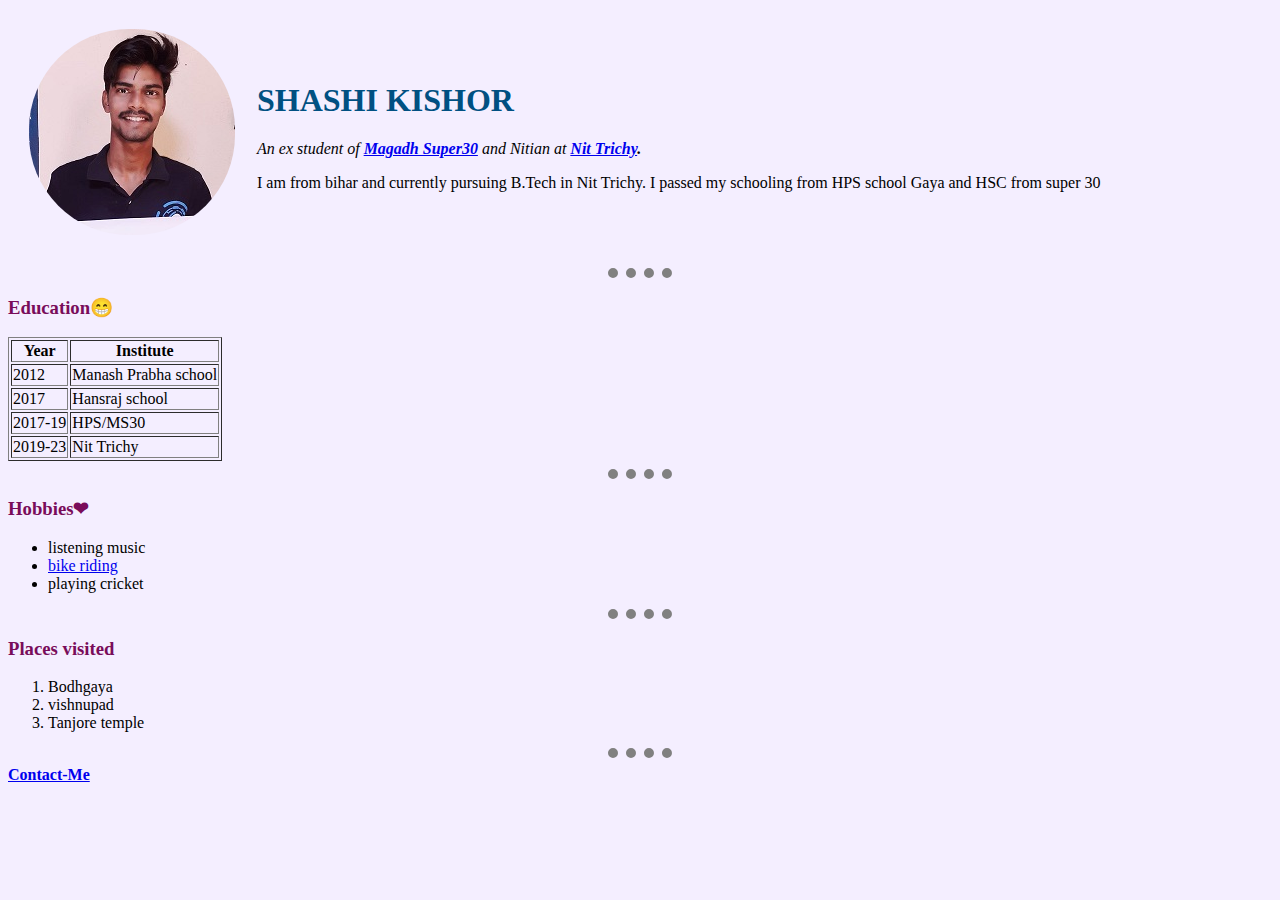
<file: index.html>
<!DOCTYPE html>
<html lang="en" dir="ltr">

<head>
  <meta charset="utf-8">
  <title>Shashi's Site</title>
  <link rel="stylesheet" href="css\style.css">
</head>

<body>
  <table cellspacing="20">
    <tr>
      <td> <img class="me" src="shashi.jpg" alt="shashi kishor pic">
      </td>
      <td>
        <h1> SHASHI KISHOR </h1>
        <p> <em>An ex student of <strong><a href="http://www.magadhsuper30.org/Home/">Magadh Super30</a></strong> and Nitian at <Strong><a href="https://www.nitt.edu/">Nit Trichy</a>.</Strong></em></p>
        <p>I am from bihar and currently pursuing B.Tech in Nit Trichy. I passed my schooling from HPS school Gaya and HSC from super 30</p>
      </td>
    </tr>
  </table>
  <hr>
  </hr>
  <h3>Education😁</h3>
  <table border="1">
    <tr>
      <th>Year</th>
      <th>Institute</th>
    </tr>
    <tr>
      <td>2012</td>
      <td>Manash Prabha school</td>
    </tr>
    <tr>
      <td>2017</td>
      <td>Hansraj school</td>
    </tr>
    <tr>
      <td>2017-19</td>
      <td>HPS/MS30</td>
    </tr>
    <tr>
      <td>2019-23</td>
      <td>Nit Trichy</td>
    </tr>
  </table>
  <hr>
</hr>
  <h3>Hobbies❤</h3>
  <ul>
    <li>listening music</li>
    <li><a
        href="https://scontent.fccu2-1.fna.fbcdn.net/v/t31.0-8/s960x960/14976868_1785915818336095_4469409382436075878_o.jpg?_nc_cat=100&_nc_sid=110474&_nc_ohc=ySTHwXq1048AX9nIBI7&_nc_ht=scontent.fccu2-1.fna&_nc_tp=7&oh=b83f8a4bbcdd185981f14304980423d5&oe=5ED49D39">bike
        riding</a></li>
    <li>playing cricket</li>
  </ul>
  <hr>
  <h3>Places visited</h3>
  <ol type="i ">
    <li>Bodhgaya</li>
    <li>vishnupad</li>
    <li>Tanjore temple</li>
  </ol>
  <hr>
  <strong><a href="contact.html">Contact-Me</a></strong>


</body>

</html>
</file>
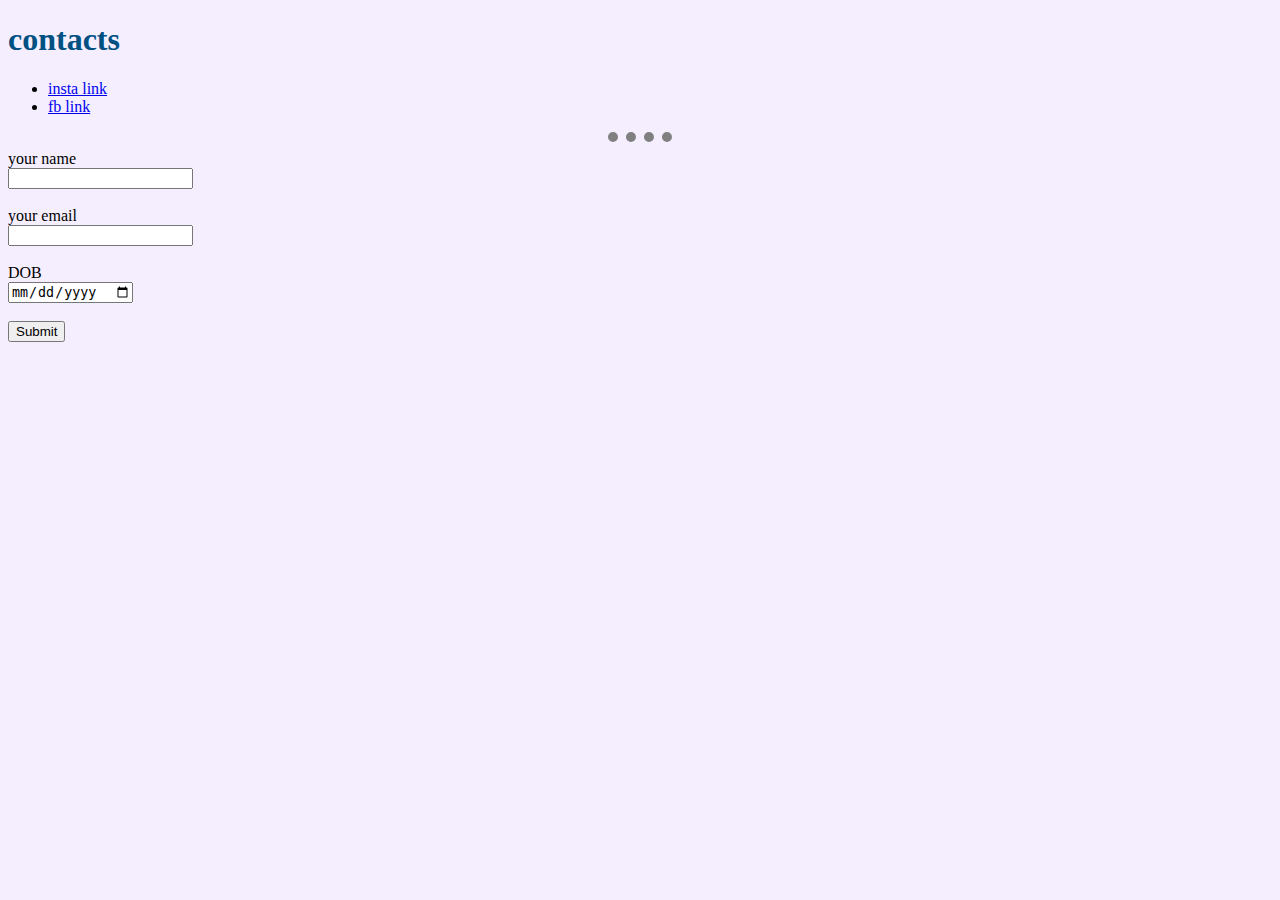
<file: contact.html>
<!DOCTYPE html>
<html lang="en" dir="ltr">
  <head>
    <meta charset="utf-8">
    <title>contact</title>
  </head>
    <link rel="stylesheet" href="css\style.css">
    <body>
    <h1>contacts</h1>
    <ul>
      <li><a href="https://www.instagram.com/shashikiss247/">insta link</a></li>
      <li><a href="https://www.facebook.com/shashi.kishor.39">fb link</a></li>
    </ul>
    <hr>
    <form class="" action="mailto:shashi32339@gmail.com" enctype="text/plain">
    <label>your name</label><br>
    <input type="text" name="your name" value=""><br><br>
        <label>your email</label><br>
        <input type="email" name="your email" value=""><br><br>
        <label>DOB</label><br>
        <input type="date" name="" value=""><br><br>
        <input type="submit"><br>
    </form>
  </body>
</html>
</file>
